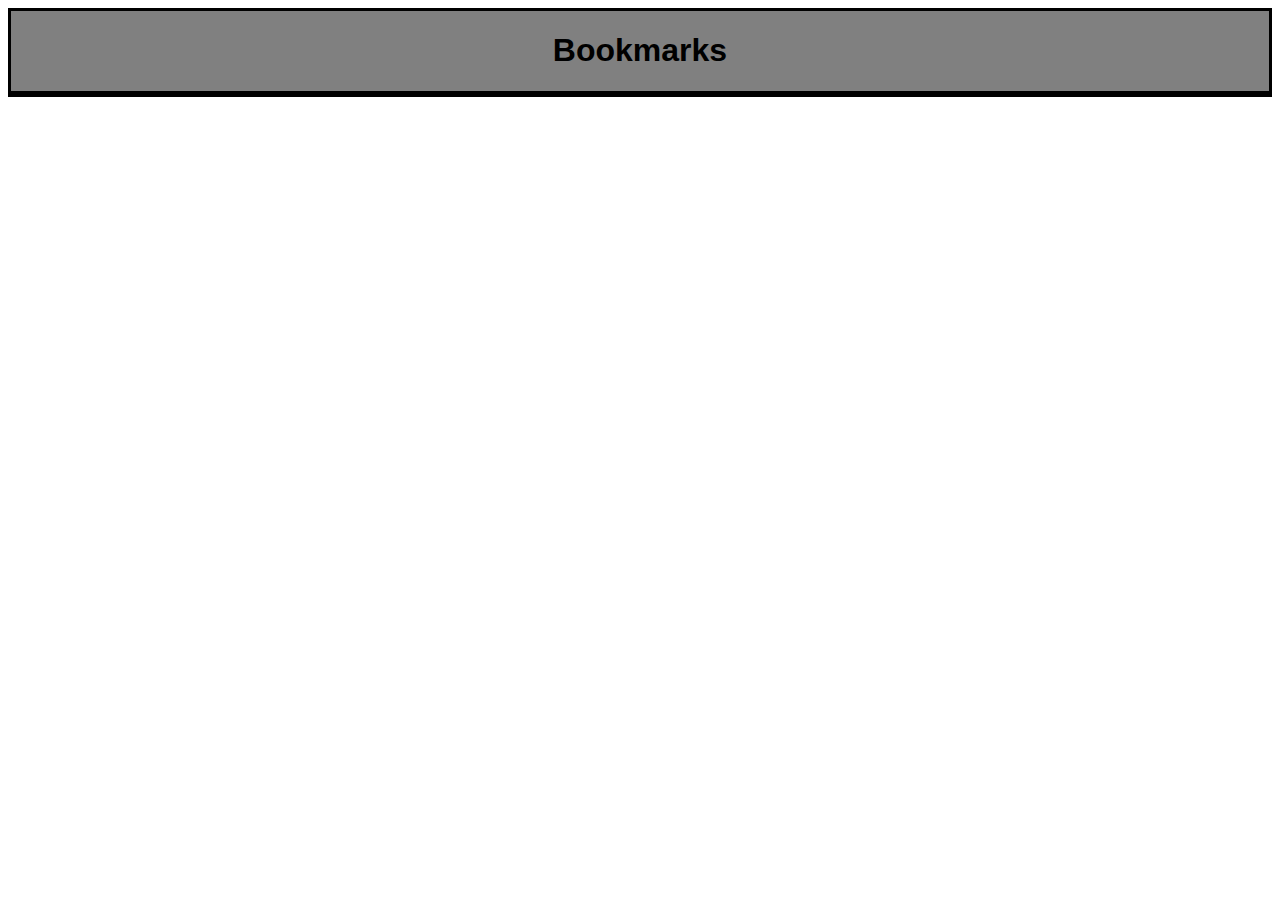
<file: bookmarked.html>
<!DOCTYPE html>
<html lang="en">
  <head>
    <meta charset="utf-8" />
    <meta
      name="viewport"
      content="width=device-width, initial-scale=1, shrink-to-fit=no"
    />
    <title>Quiz App</title>
    <link rel="stylesheet" href="./styles.css" />
  </head>
  <body>
    <header class="header-class">
      <h1 class="title">Bookmarks</h1>
    </header>
</file>
<file: styles.css>
.bookmark.active {
  background-color: red;
}

body {
  box-sizing: border-box;
  position: relative;
  border: solid;
  font-family: Verdana, Geneva, Tahoma, sans-serif;
}

.header-class {
  display: flex;
  justify-content: center;
  position: sticky;
  top: 0;
  border-bottom: solid;
  background-color: grey;
  z-index: 1;
}

.title {
  font-family: Verdana, Geneva, Tahoma, sans-serif;
}

.fragebox,
.fragebox2 {
  border: solid;
  display: flex;
  position: relative;
  flex-direction: column;
  height: 300px;
  justify-content: space-between;
  margin: 20px;
  box-shadow: 3px 6px 40px;
  margin-bottom: 3rem;
}

.question,
.question2 {
  font-family: Verdana, Geneva, Tahoma, sans-serif;
  font-size: 20px;
  margin-left: 15%;
  margin-right: 15%;
  text-align: center;
}

.button,
.button2 {
  display: flex;
  justify-content: center;
  align-items: center;
  align-content: center;
  margin: 0 auto;
  padding: 10px 30px;
  box-shadow: 0 2px 4px 1px;
  font-size: 15px;
}

.button:active {
  color: red;
}

.tags,
.tags2 {
  display: flex;
  position: sticky;
  flex-wrap: wrap;
  position: relative;
}

li {
  border: 1px solid black;
  border-radius: 5px;
  background-color: lightgray;

  margin: 5px;
  padding: 5px 10px;
  list-style-type: none;
}

footer {
  bottom: 0;
  background-color: grey;
  border-top: solid;
  position: sticky;
  background-color: grey;
}

.navbar {
  display: flex;
  justify-content: space-evenly;
  height: 80px;
  align-items: center;
}

.navbar a {
  /* border: solid black; */
  margin: 0 10px;
}

.navbar img {
  width: 50px;
  height: 50px;
}

.bookmark {
  position: absolute;
  display: flex;
  height: 50px;
  width: 50px;
  top: -20px;
  right: 0px;
}
</file>
